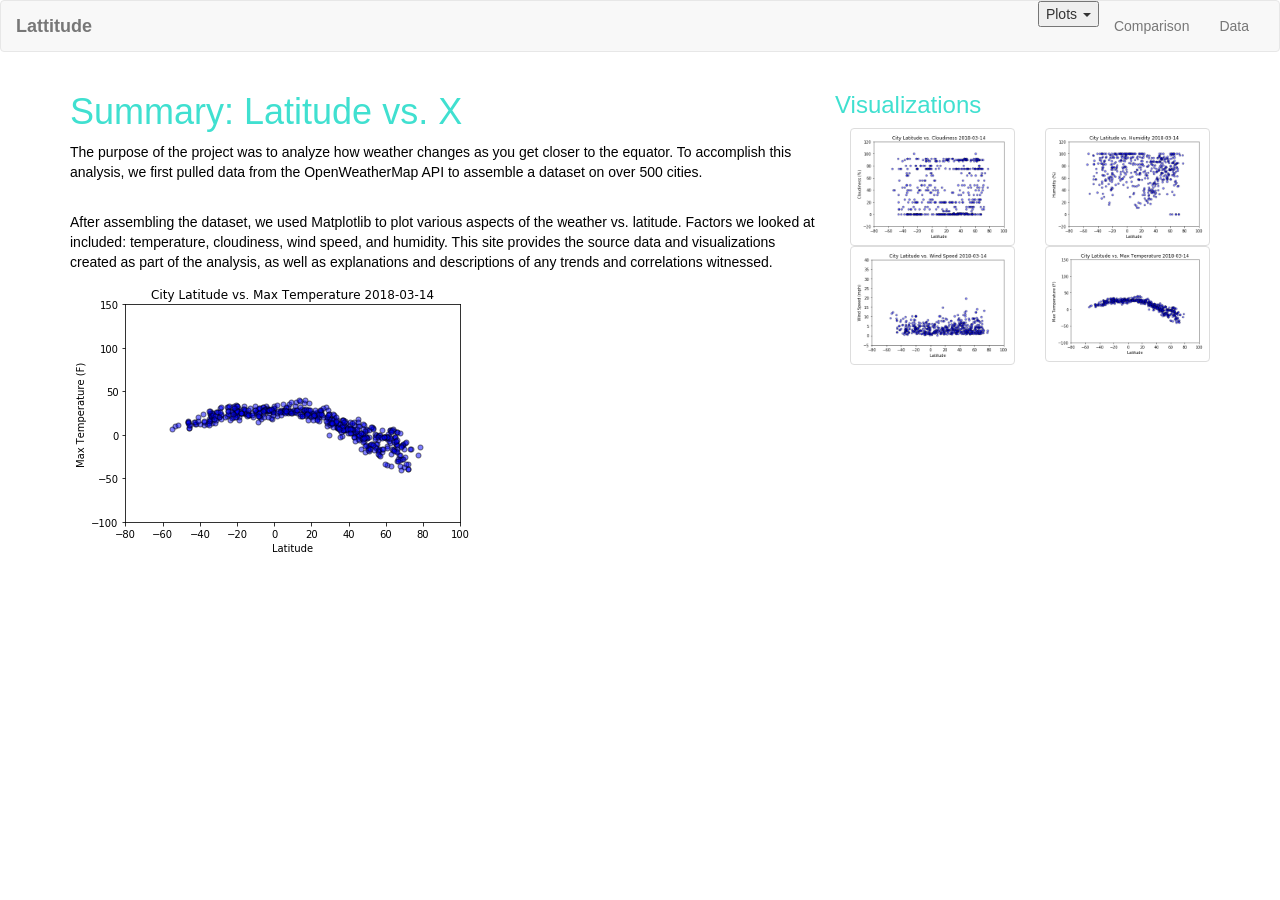
<file: HomeWorks_Final_GZ/HW-Bootstrap/final/index.html>
<!DOCTYPE html>
<html lang="en">

<head>
  <meta charset="UTF-8">
  <title>Bootstrap Components</title>
  <script src="https://ajax.googleapis.com/ajax/libs/jquery/3.1.0/jquery.min.js"></script>
  <link rel="stylesheet" href="https://maxcdn.bootstrapcdn.com/bootstrap/3.3.6/css/bootstrap.min.css" />
  <script src="https://maxcdn.bootstrapcdn.com/bootstrap/3.3.7/js/bootstrap.min.js"></script>
  <link rel="stylesheet" href="style.css">
</head>

<body>
  <nav class="navbar navbar-default">
    <div class="container-fluid">
      <!-- Brand and toggle get grouped for better mobile display -->
      <div class="navbar-header">
        <button type="button" class="navbar-toggle collapsed" data-toggle="collapse" data-target="#bs-example-navbar-collapse-1" aria-expanded="false">
        <span class="sr-only">Toggle navigation</span>
        <span class="icon-bar"></span>
        <span class="icon-bar"></span>
        <span class="icon-bar"></span>
      </button>
        <div role="presentation" class="active"><a class="navbar-brand" href="index.html"><strong>Lattitude</strong></a></div>
        <!--<a class="navbar-brand" href="#"><strong>Lattitude</strong></a>
        -->
      </div>

      <!-- Collect the nav links, forms, and other content for toggling -->
      <!-- Collect the nav links, forms, and other content for toggling -->
      <div class="collapse navbar-collapse" id="bs-example-navbar-collapse-1">
        <ul class="nav navbar-nav navbar-right">
            <li class="dropdown">
            <button class="dropdown-toggle" data-toggle="dropdown" role="button" aria-haspopup="true" aria-expanded="false">
              Plots 
              <span class="caret"></span>
            </button>
            <!--a href="index.html" class="dropdown-toggle" data-toggle="dropdown" role="button" aria-haspopup="true" aria-expanded="false">Plots <span class="caret"></span></a-->
            <ul class="dropdown-menu">
              <li><a  class="dropdown-item" href="speed.html">Speed</a></li>
              <li><a  class="dropdown-item" href="cloud.html">Cloudiness</a></li>
              <li><a  class="dropdown-item" href="humidity.html">Humidity</a></li>
              <li><a  class="dropdown-item" href="temp.html">Temperature</a></li>
              <!--li role="separator" class="divider"></li>
              <li><a href="#">Separated link</a></li-->
            </ul>
          </li>
          <li><a href="Comparison.html">Comparison</a></li>
          <li><a href="data.html">Data</a></li>

        </ul>
      </div>
      <!-- /.navbar-collapse -->
    </div>
    <!-- /.container-fluid -->
  </nav>

  <!---------------------------------------------------->
 <div class="container">

    <!-- Our columns function in rows. -->
    <div class="row">

      <!-- Columns have 12 areas of width to work with. -->

      <!-- One third of screen (4/12) -->
      <div class="col-md-8">
        <!-- This is column 1 of 3 -->
        <h1>Summary: Latitude vs. X</h1>
        <!--div class="float-left"><img src="temp.png" class="img-fluid" alt="Responsive image"></div-->
        <div class="float-left">
        <p>The purpose of the project was to analyze how weather changes as you get closer to the equator. To accomplish this analysis, we first pulled data from the OpenWeatherMap API to assemble a dataset on over 500 cities. </p>
        <br>
        <p>After assembling the dataset, we used Matplotlib to plot various aspects of the weather vs. latitude. Factors we looked at included: temperature, cloudiness, wind speed, and humidity. This site provides the source data and visualizations created as part of the analysis, as well as explanations and descriptions of any trends and correlations witnessed.</p>
        <img src="temp.png" class="img-fluid" alt="Responsive image"></div>

      </div>
      <h3>Visualizations</h3>
      <!-- One third of screen (4/12) -->
      <div class="col-sm-2"><a href="cloud.html"><img src="cloud.png" alt="..." class="img-thumbnail"></a> </div>
      <div class="col-sm-2"><a href="humidity.html"><img src="humidity.png" alt="..." class="img-thumbnail"></a> </div>
      <div class="col-sm-2"><a href="speed.html"><img src="speed.png" alt="..." class="img-thumbnail"></a> </div>
      <div class="col-sm-2"><a href="temp.html"><img src="temp.png" alt="..." class="img-thumbnail"></a> </div>
           
           

    </div>

  </div>

    

  </div>

</body>

</html>
</file>
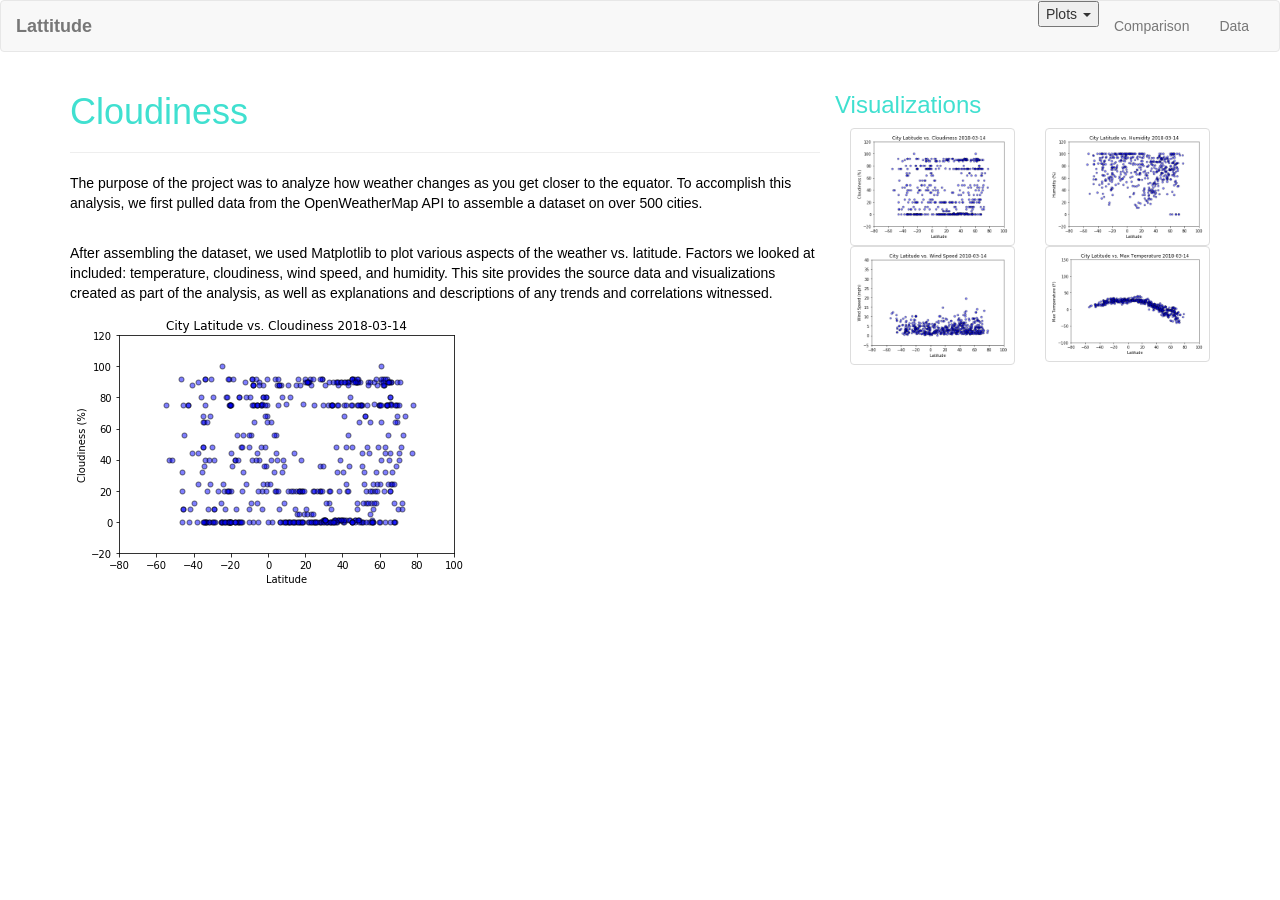
<file: HomeWorks_Final_GZ/HW-Bootstrap/final/cloud.html>
<!DOCTYPE html>
<html lang="en">

<head>
  <meta charset="UTF-8">
  <title>Bootstrap Components</title>
  <script src="https://ajax.googleapis.com/ajax/libs/jquery/3.1.0/jquery.min.js"></script>
  <link rel="stylesheet" href="https://maxcdn.bootstrapcdn.com/bootstrap/3.3.6/css/bootstrap.min.css" />
  <script src="https://maxcdn.bootstrapcdn.com/bootstrap/3.3.7/js/bootstrap.min.js"></script>
  <link rel="stylesheet" href="style.css">
</head>

<body>
  <nav class="navbar navbar-default">
    <div class="container-fluid">
      <!-- Brand and toggle get grouped for better mobile display -->
      <div class="navbar-header">
        <button type="button" class="navbar-toggle collapsed" data-toggle="collapse" data-target="#bs-example-navbar-collapse-1" aria-expanded="false">
        <span class="sr-only">Toggle navigation</span>
        <span class="icon-bar"></span>
        <span class="icon-bar"></span>
        <span class="icon-bar"></span>
      </button>
        <div role="presentation" class="active"><a class="navbar-brand" href="index.html"><strong>Lattitude</strong></a></div>
        <!--<a class="navbar-brand" href="#"><strong>Lattitude</strong></a>
        -->
      </div>

      <!-- Collect the nav links, forms, and other content for toggling -->
      <!-- Collect the nav links, forms, and other content for toggling -->
      <div class="collapse navbar-collapse" id="bs-example-navbar-collapse-1">
        <ul class="nav navbar-nav navbar-right">
            <li class="dropdown">
            <button class="dropdown-toggle" data-toggle="dropdown" role="button" aria-haspopup="true" aria-expanded="false">
              Plots 
              <span class="caret"></span>
            </button>
            <!--a href="index.html" class="dropdown-toggle" data-toggle="dropdown" role="button" aria-haspopup="true" aria-expanded="false">Plots <span class="caret"></span></a-->
            <ul class="dropdown-menu">
              <li><a  class="dropdown-item" href="speed.html">Speed</a></li>
              <li><a  class="dropdown-item" href="cloud.html">Cloudiness</a></li>
              <li><a  class="dropdown-item" href="humidity.html">Humidity</a></li>
              <li><a  class="dropdown-item" href="temp.html">Temperature</a></li>
              <!--li role="separator" class="divider"></li>
              <li><a href="#">Separated link</a></li-->
            </ul>
          </li>
          <li><a href="Comparison.html">Comparison</a></li>
          <li><a href="data.html">Data</a></li>

        </ul>
      </div>
      <!-- /.navbar-collapse -->
    </div>
    <!-- /.container-fluid -->
  </nav>

  <!---------------------------------------------------->
 <div class="container">

    <!-- Our columns function in rows. -->
    <div class="row">

      <!-- Columns have 12 areas of width to work with. -->

      <!-- One third of screen (4/12) -->
      <div class="col-md-8">
        <!-- This is column 1 of 3 -->
        <h1>Cloudiness</h1>
        <hr>
        <!--div class="float-left"><img src="temp.png" class="img-fluid" alt="Responsive image"></div-->
        <div class="float-left">
        <p>The purpose of the project was to analyze how weather changes as you get closer to the equator. To accomplish this analysis, we first pulled data from the OpenWeatherMap API to assemble a dataset on over 500 cities. </p>
        <br>
        <p>After assembling the dataset, we used Matplotlib to plot various aspects of the weather vs. latitude. Factors we looked at included: temperature, cloudiness, wind speed, and humidity. This site provides the source data and visualizations created as part of the analysis, as well as explanations and descriptions of any trends and correlations witnessed.</p>
        <img src="cloud.png" class="img-fluid" alt="Responsive image"></div>

      </div>
      <h3>Visualizations</h3>
      <!-- One third of screen (4/12) -->
       <div class="col-sm-2"><a href="cloud.html"><img src="cloud.png" alt="..." class="img-thumbnail"></a> </div>
      <div class="col-sm-2"><a href="humidity.html"><img src="humidity.png" alt="..." class="img-thumbnail"></a> </div>
      <div class="col-sm-2"><a href="speed.html"><img src="speed.png" alt="..." class="img-thumbnail"></a> </div>
      <div class="col-sm-2"><a href="temp.html"><img src="temp.png" alt="..." class="img-thumbnail"></a> </div>          
           

    </div>

  </div>

    

  </div>

</body>

</html>
</file>
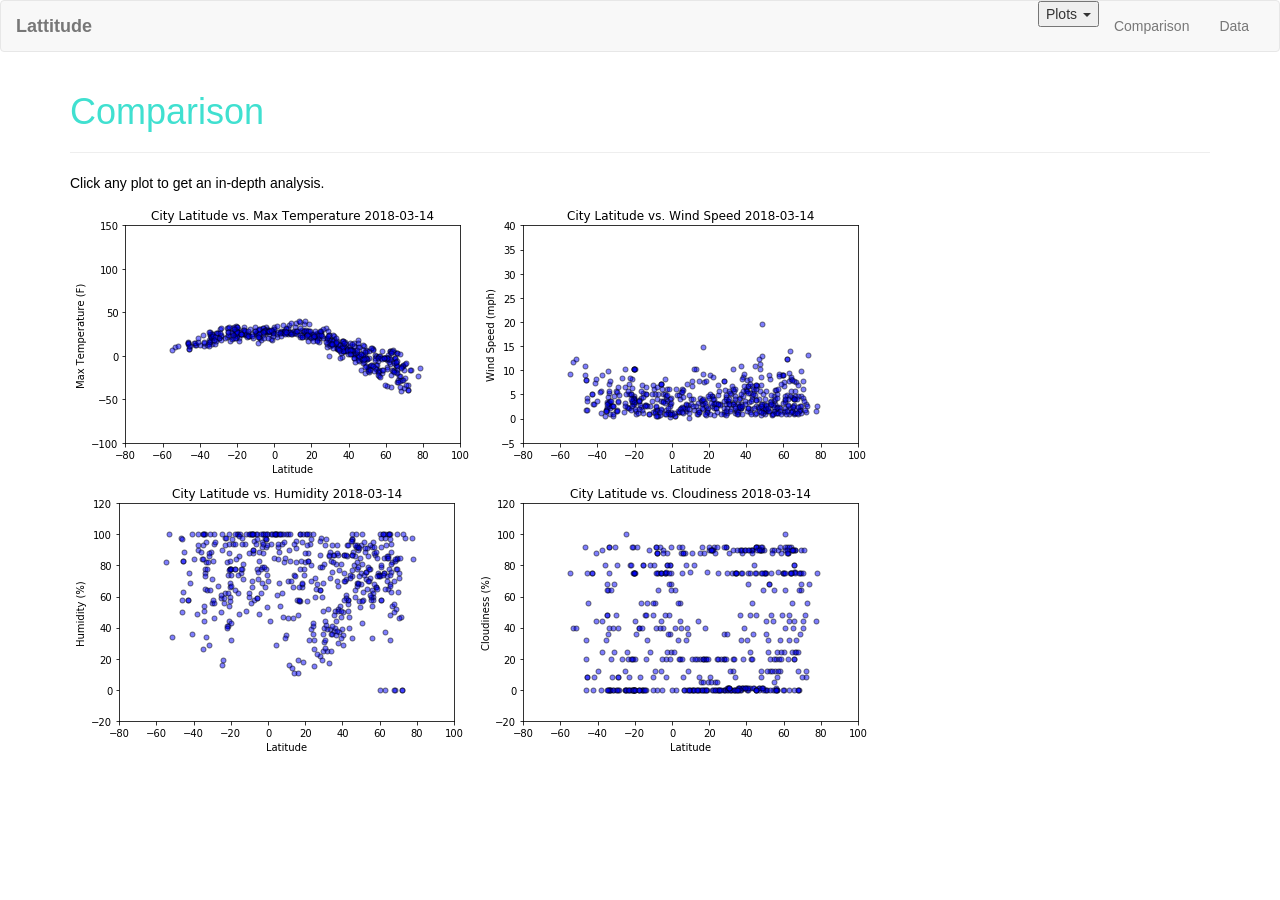
<file: HomeWorks_Final_GZ/HW-Bootstrap/final/comparison.html>
<!DOCTYPE html>
<html lang="en">

<head>
  <meta charset="UTF-8">
  <title>Bootstrap Components</title>
  <script src="https://ajax.googleapis.com/ajax/libs/jquery/3.1.0/jquery.min.js"></script>
  <link rel="stylesheet" href="https://maxcdn.bootstrapcdn.com/bootstrap/3.3.6/css/bootstrap.min.css" />
  <script src="https://maxcdn.bootstrapcdn.com/bootstrap/3.3.7/js/bootstrap.min.js"></script>
  <link rel="stylesheet" href="style.css">
</head>

<body>
  <nav class="navbar navbar-default">
    <div class="container-fluid">
      <!-- Brand and toggle get grouped for better mobile display -->
      <div class="navbar-header">
        <button type="button" class="navbar-toggle collapsed" data-toggle="collapse" data-target="#bs-example-navbar-collapse-1" aria-expanded="false">
        <span class="sr-only">Toggle navigation</span>
        <span class="icon-bar"></span>
        <span class="icon-bar"></span>
        <span class="icon-bar"></span>
      </button>
        <div role="presentation" class="active"><a class="navbar-brand" href="index.html"><strong>Lattitude</strong></a></div>
        <!--<a class="navbar-brand" href="#"><strong>Lattitude</strong></a>
        -->
      </div>

      <!-- Collect the nav links, forms, and other content for toggling -->
      <!-- Collect the nav links, forms, and other content for toggling -->
      <div class="collapse navbar-collapse" id="bs-example-navbar-collapse-1">
        <ul class="nav navbar-nav navbar-right">
            <li class="dropdown">
            <button class="dropdown-toggle" data-toggle="dropdown" role="button" aria-haspopup="true" aria-expanded="false">
              Plots 
              <span class="caret"></span>
            </button>
            <!--a href="index.html" class="dropdown-toggle" data-toggle="dropdown" role="button" aria-haspopup="true" aria-expanded="false">Plots <span class="caret"></span></a-->
            <ul class="dropdown-menu">
              <li><a  class="dropdown-item" href="speed.html">Speed</a></li>
              <li><a  class="dropdown-item" href="cloud.html">Cloudiness</a></li>
              <li><a  class="dropdown-item" href="humidity.html">Humidity</a></li>
              <li><a  class="dropdown-item" href="temp.html">Temperature</a></li>
              <!--li role="separator" class="divider"></li>
              <li><a href="#">Separated link</a></li-->
            </ul>
          </li>
          <li><a href="Comparison.html">Comparison</a></li>
          <li><a href="data.html">Data</a></li>

        </ul>
      </div>
      <!-- /.navbar-collapse -->
    </div>
    <!-- /.container-fluid -->
  </nav>

  <!---------------------------------------------------->
 <div class="container">

    <!-- Our columns function in rows. -->
    <div class="row">

      <!-- Columns have 12 areas of width to work with. -->

      <!-- One third of screen (4/12) -->
      <div class="col-md-12">
        <!-- This is column 1 of 3 -->
        <h1>Comparison</h1>
        <hr>
        <p>
          Click any plot to get an in-depth analysis.
        </p>
        <!--div class="float-left"><img src="temp.png" class="img-fluid" alt="Responsive image"></div-->
        <div class="float-center">
        
           <a href="temp.html"><img src="temp.png" class="img-fluid" alt="Responsive image"></a>
           <a href="speed.html"><img src="speed.png" class="img-fluid" alt="Responsive image"></a>
           <a href="humidity.html"><img src="humidity.png" class="img-fluid" alt="Responsive image"></a>
           <a href="cloud.html"><img src="cloud.png" class="img-fluid" alt="Responsive image"></a>
         </div>

      </div>
  

    </div>

  </div>

    

  </div>

</body>

</html>
</file>
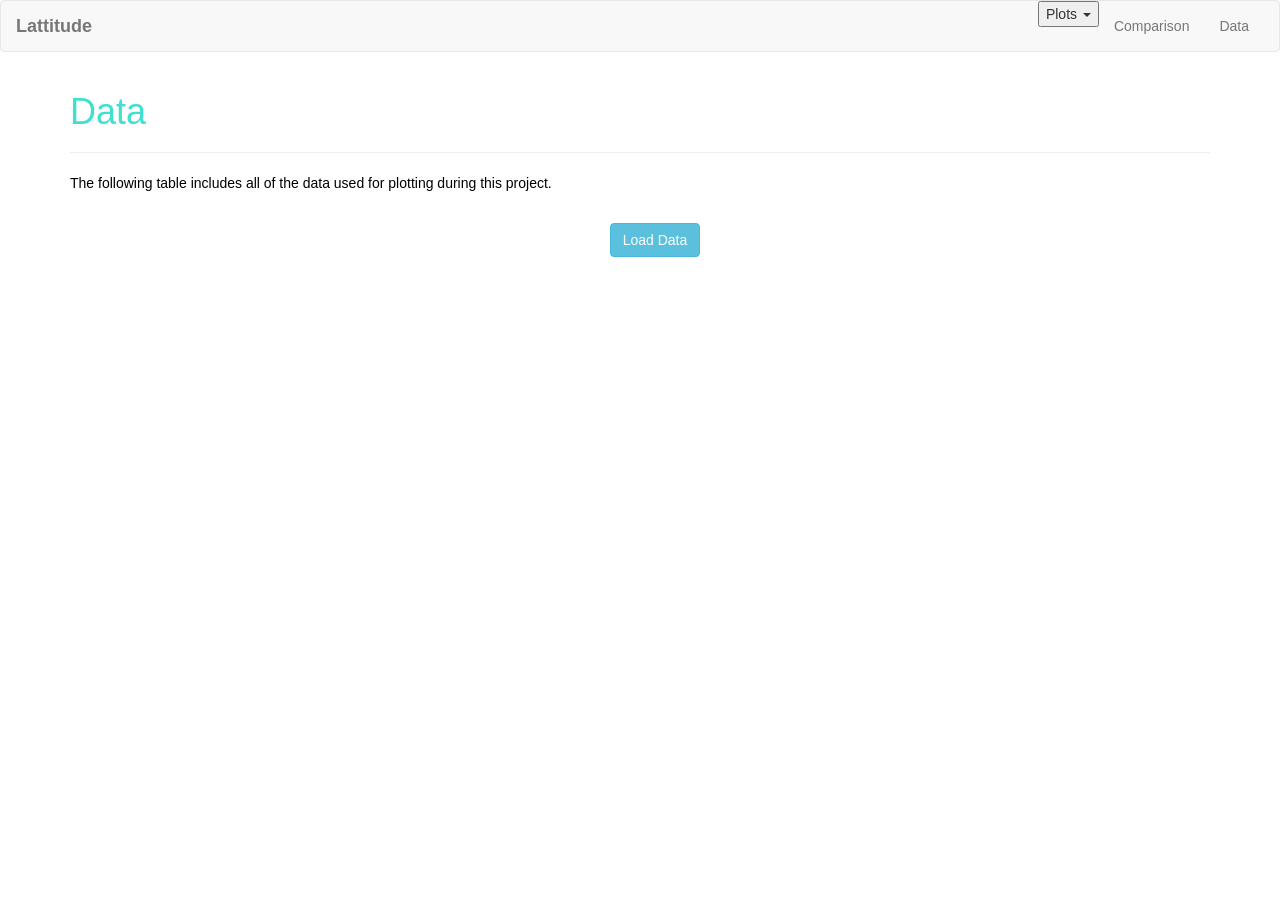
<file: HomeWorks_Final_GZ/HW-Bootstrap/final/data.html>
<!DOCTYPE html>
<html lang="en">

<head>
  <meta charset="UTF-8">
  <title>HW12 Data Page</title>
  <script src="https://ajax.googleapis.com/ajax/libs/jquery/3.1.0/jquery.min.js"></script>
  <link rel="stylesheet" href="https://maxcdn.bootstrapcdn.com/bootstrap/3.3.6/css/bootstrap.min.css" />
  <script src="https://maxcdn.bootstrapcdn.com/bootstrap/3.3.7/js/bootstrap.min.js"></script>
  <link rel="stylesheet" href="style.css">
</head>




<body >
  <nav class="navbar navbar-default">
    <div class="container-fluid">
      <!-- Brand and toggle get grouped for better mobile display -->
      <div class="navbar-header">
        <button type="button" class="navbar-toggle collapsed" data-toggle="collapse" data-target="#bs-example-navbar-collapse-1" aria-expanded="false">
        <span class="sr-only">Toggle navigation</span>
        <span class="icon-bar"></span>
        <span class="icon-bar"></span>
        <span class="icon-bar"></span>
      </button>
        <div role="presentation" class="active"><a class="navbar-brand" href="index.html"><strong>Lattitude</strong></a></div>
 
        <!--<a class="navbar-brand" href="#"><strong>Lattitude</strong></a>
        -->
      </div>

      <!-- Collect the nav links, forms, and other content for toggling -->
      <div class="collapse navbar-collapse" id="bs-example-navbar-collapse-1">
        <ul class="nav navbar-nav navbar-right">
            <li class="dropdown">
            <button class="dropdown-toggle" data-toggle="dropdown" role="button" aria-haspopup="true" aria-expanded="false">
              Plots 
              <span class="caret"></span>
            </button>
            <!--a href="index.html" class="dropdown-toggle" data-toggle="dropdown" role="button" aria-haspopup="true" aria-expanded="false">Plots <span class="caret"></span></a-->
            <ul class="dropdown-menu">
              <li><a  class="dropdown-item" href="speed.html">Speed</a></li>
              <li><a  class="dropdown-item" href="cloud.html">Cloudiness</a></li>
              <li><a  class="dropdown-item" href="humidity.html">Humidity</a></li>
              <li><a  class="dropdown-item" href="temp.html">Temperature</a></li>
              <!--li role="separator" class="divider"></li>
              <li><a href="#">Separated link</a></li-->
            </ul>
          </li>
          <li><a href="Comparison.html">Comparison</a></li>
          <li><a href="data.html">Data</a></li>

        </ul>
      </div>
      <!-- /.navbar-collapse -->
    </div>
    <!-- /.container-fluid -->
  </nav>

  <!---------------------------------------------------->
 <div class="container">

    <!-- Our columns function in rows. -->
    <div class="row">

      <!-- Columns have 12 areas of width to work with. -->

      <!-- One third of screen (4/12) -->
      <div class="col-md-12">
        <!-- This is column 1 of 3 -->
        <h1>Data</h1>
        <hr>
        <p>
          The following table includes all of the data used for plotting during this project.
        </p>
        <!--div class="float-left"><img src="temp.png" class="img-fluid" alt="Responsive image"></div-->
          <div class="container">
            <div class="table-responsive">
             
              <br />
              <div align="center">
                <button type="button" name="load_data" id="load_data" class="btn btn-info">Load Data</button>
              </div>
              <br />
              <div id="employee_table">
              </div>
            </div>
          </div>

      </div>
   
    </div>

  </div>












 


    


</body>

</html>

<script>

$(document).ready(function(){
 $('#load_data').click(function(){
  $.ajax({
   url:"WeatherPy2.csv",
   dataType:"text",
   success:function(data)
   {
    var employee_data = data.split(/\r?\n|\r/);
    var table_data = '<table class="table table-bordered table-striped">';
    for(var count = 0; count<employee_data.length; count++)
    {
     var cell_data = employee_data[count].split(",");
     table_data += '<tr>';
     for(var cell_count=0; cell_count<cell_data.length; cell_count++)
     {
      if(count === 0)
      {
       table_data += '<th>'+cell_data[cell_count]+'</th>';
      }
      else
      {
       table_data += '<td>'+cell_data[cell_count]+'</td>';
      }
     }
     table_data += '</tr>';
    }
    table_data += '</table>';
    $('#employee_table').html(table_data);
   }
  });
 });
 
});
</script>
</file>
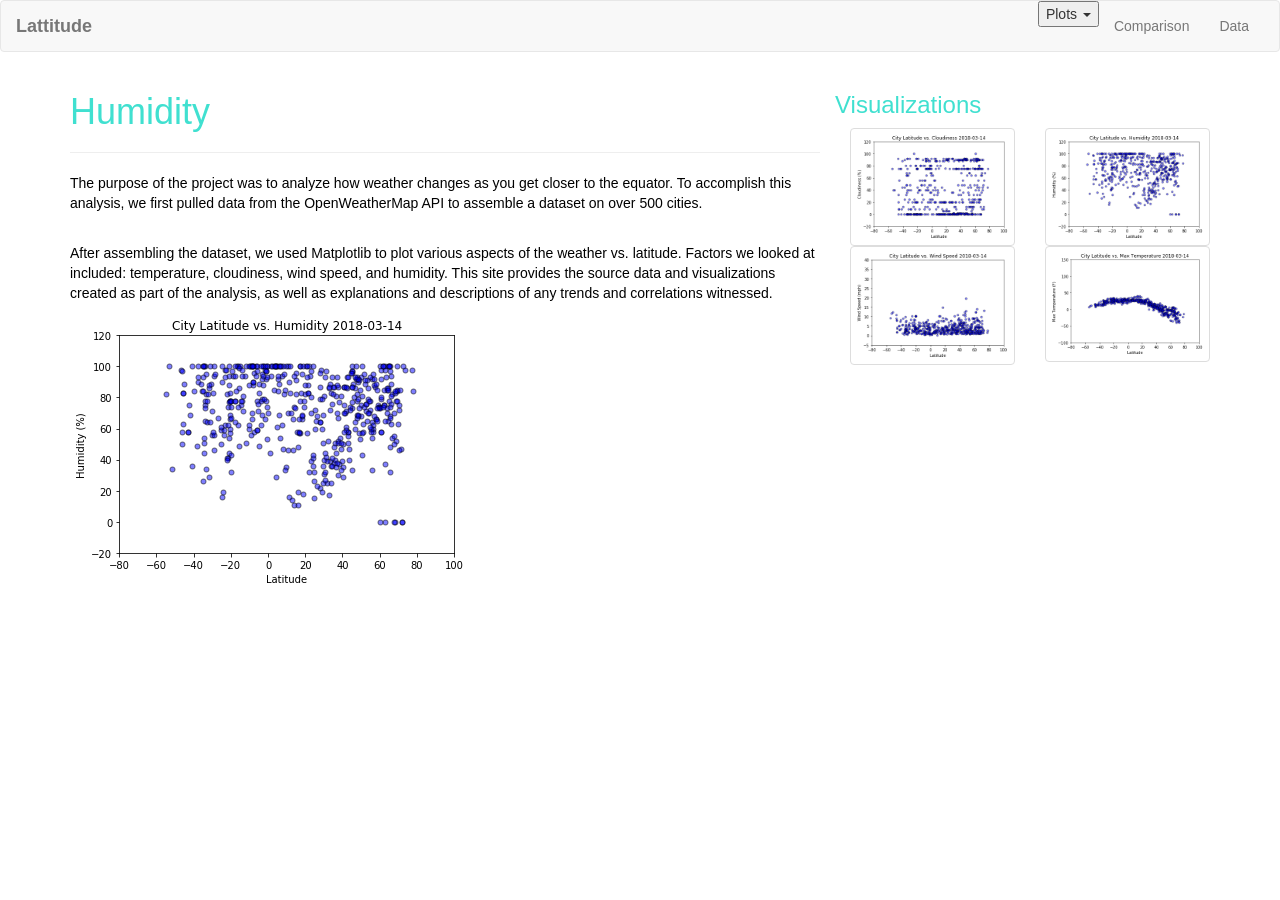
<file: HomeWorks_Final_GZ/HW-Bootstrap/final/humidity.html>
<!DOCTYPE html>
<html lang="en">

<head>
  <meta charset="UTF-8">
  <title>Bootstrap Components</title>
  <script src="https://ajax.googleapis.com/ajax/libs/jquery/3.1.0/jquery.min.js"></script>
  <link rel="stylesheet" href="https://maxcdn.bootstrapcdn.com/bootstrap/3.3.6/css/bootstrap.min.css" />
  <script src="https://maxcdn.bootstrapcdn.com/bootstrap/3.3.7/js/bootstrap.min.js"></script>
  <link rel="stylesheet" href="style.css">
</head>

<body>
  <nav class="navbar navbar-default">
    <div class="container-fluid">
      <!-- Brand and toggle get grouped for better mobile display -->
      <div class="navbar-header">
        <button type="button" class="navbar-toggle collapsed" data-toggle="collapse" data-target="#bs-example-navbar-collapse-1" aria-expanded="false">
        <span class="sr-only">Toggle navigation</span>
        <span class="icon-bar"></span>
        <span class="icon-bar"></span>
        <span class="icon-bar"></span>
      </button>
        <div role="presentation" class="active"><a class="navbar-brand" href="index.html"><strong>Lattitude</strong></a></div>
        <!--<a class="navbar-brand" href="#"><strong>Lattitude</strong></a>
        -->
      </div>

      <!-- Collect the nav links, forms, and other content for toggling -->
      <!-- Collect the nav links, forms, and other content for toggling -->
      <div class="collapse navbar-collapse" id="bs-example-navbar-collapse-1">
        <ul class="nav navbar-nav navbar-right">
            <li class="dropdown">
            <button class="dropdown-toggle" data-toggle="dropdown" role="button" aria-haspopup="true" aria-expanded="false">
              Plots 
              <span class="caret"></span>
            </button>
            <!--a href="index.html" class="dropdown-toggle" data-toggle="dropdown" role="button" aria-haspopup="true" aria-expanded="false">Plots <span class="caret"></span></a-->
            <ul class="dropdown-menu">
              <li><a  class="dropdown-item" href="speed.html">Speed</a></li>
              <li><a  class="dropdown-item" href="cloud.html">Cloudiness</a></li>
              <li><a  class="dropdown-item" href="humidity.html">Humidity</a></li>
              <li><a  class="dropdown-item" href="temp.html">Temperature</a></li>
              <!--li role="separator" class="divider"></li>
              <li><a href="#">Separated link</a></li-->
            </ul>
          </li>
          <li><a href="Comparison.html">Comparison</a></li>
          <li><a href="data.html">Data</a></li>

        </ul>
      </div>
      <!-- /.navbar-collapse -->
    </div>
    <!-- /.container-fluid -->
  </nav>

  <!---------------------------------------------------->
 <div class="container">

    <!-- Our columns function in rows. -->
    <div class="row">

      <!-- Columns have 12 areas of width to work with. -->

      <!-- One third of screen (4/12) -->
      <div class="col-md-8">
        <!-- This is column 1 of 3 -->
        <h1>Humidity</h1>
        <hr>
        <!--div class="float-left"><img src="temp.png" class="img-fluid" alt="Responsive image"></div-->
        <div class="float-left">
        <p>The purpose of the project was to analyze how weather changes as you get closer to the equator. To accomplish this analysis, we first pulled data from the OpenWeatherMap API to assemble a dataset on over 500 cities. </p>
        <br>
        <p>After assembling the dataset, we used Matplotlib to plot various aspects of the weather vs. latitude. Factors we looked at included: temperature, cloudiness, wind speed, and humidity. This site provides the source data and visualizations created as part of the analysis, as well as explanations and descriptions of any trends and correlations witnessed.</p>
        <img src="humidity.png" class="img-fluid" alt="Responsive image"></div>

      </div>
      <h3>Visualizations</h3>
      <!-- One third of screen (4/12) -->
        <div class="col-sm-2"><a href="cloud.html"><img src="cloud.png" alt="..." class="img-thumbnail"></a> </div>
      <div class="col-sm-2"><a href="humidity.html"><img src="humidity.png" alt="..." class="img-thumbnail"></a> </div>
      <div class="col-sm-2"><a href="speed.html"><img src="speed.png" alt="..." class="img-thumbnail"></a> </div>
      <div class="col-sm-2"><a href="temp.html"><img src="temp.png" alt="..." class="img-thumbnail"></a> </div>          
           

    </div>

  </div>

    

  </div>

</body>

</html>
</file>
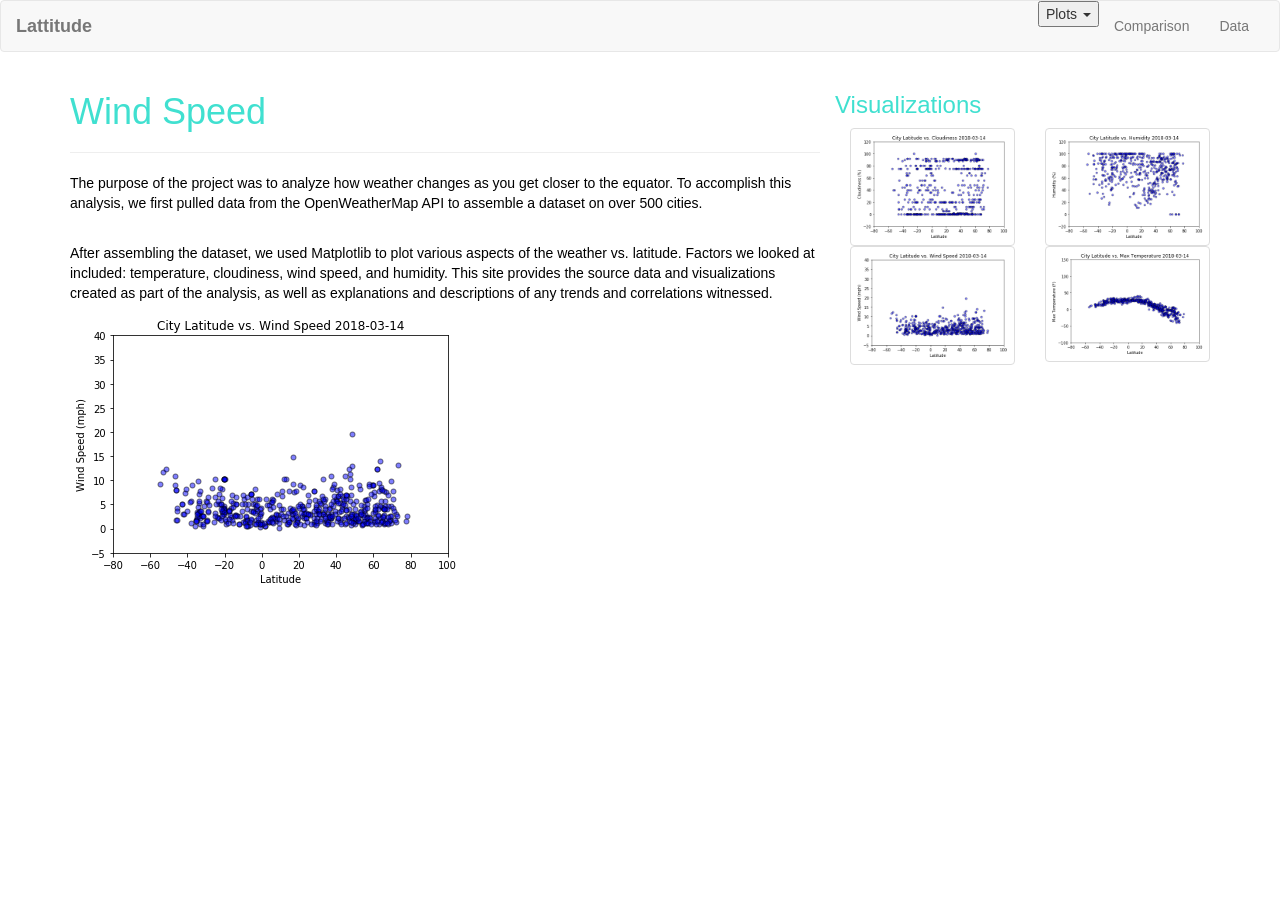
<file: HomeWorks_Final_GZ/HW-Bootstrap/final/speed.html>
<!DOCTYPE html>
<html lang="en">

<head>
  <meta charset="UTF-8">
  <title>Bootstrap Components</title>
  <script src="https://ajax.googleapis.com/ajax/libs/jquery/3.1.0/jquery.min.js"></script>
  <link rel="stylesheet" href="https://maxcdn.bootstrapcdn.com/bootstrap/3.3.6/css/bootstrap.min.css" />
  <script src="https://maxcdn.bootstrapcdn.com/bootstrap/3.3.7/js/bootstrap.min.js"></script>
  <link rel="stylesheet" href="style.css">
</head>

<body>
  <nav class="navbar navbar-default">
    <div class="container-fluid">
      <!-- Brand and toggle get grouped for better mobile display -->
      <div class="navbar-header">
        <button type="button" class="navbar-toggle collapsed" data-toggle="collapse" data-target="#bs-example-navbar-collapse-1" aria-expanded="false">
        <span class="sr-only">Toggle navigation</span>
        <span class="icon-bar"></span>
        <span class="icon-bar"></span>
        <span class="icon-bar"></span>
      </button>
        <div role="presentation" class="active"><a class="navbar-brand" href="index.html"><strong>Lattitude</strong></a></div>
        <!--<a class="navbar-brand" href="#"><strong>Lattitude</strong></a>
        -->
      </div>

      <!-- Collect the nav links, forms, and other content for toggling -->
      <!-- Collect the nav links, forms, and other content for toggling -->
      <div class="collapse navbar-collapse" id="bs-example-navbar-collapse-1">
        <ul class="nav navbar-nav navbar-right">
            <li class="dropdown">
            <button class="dropdown-toggle" data-toggle="dropdown" role="button" aria-haspopup="true" aria-expanded="false">
              Plots 
              <span class="caret"></span>
            </button>
            <!--a href="index.html" class="dropdown-toggle" data-toggle="dropdown" role="button" aria-haspopup="true" aria-expanded="false">Plots <span class="caret"></span></a-->
            <ul class="dropdown-menu">
              <li><a  class="dropdown-item" href="speed.html">Speed</a></li>
              <li><a  class="dropdown-item" href="cloud.html">Cloudiness</a></li>
              <li><a  class="dropdown-item" href="humidity.html">Humidity</a></li>
              <li><a  class="dropdown-item" href="temp.html">Temperature</a></li>
              <!--li role="separator" class="divider"></li>
              <li><a href="#">Separated link</a></li-->
            </ul>
          </li>
          <li><a href="Comparison.html">Comparison</a></li>
          <li><a href="data.html">Data</a></li>

        </ul>
      </div>
      <!-- /.navbar-collapse -->
    </div>
    <!-- /.container-fluid -->
  </nav>

  <!---------------------------------------------------->
 <div class="container">

    <!-- Our columns function in rows. -->
    <div class="row">

      <!-- Columns have 12 areas of width to work with. -->

      <!-- One third of screen (4/12) -->
      <div class="col-md-8">
        <!-- This is column 1 of 3 -->
        <h1>Wind Speed</h1>
        <hr>
        <!--div class="float-left"><img src="temp.png" class="img-fluid" alt="Responsive image"></div-->
        <div class="float-left">
        <p>The purpose of the project was to analyze how weather changes as you get closer to the equator. To accomplish this analysis, we first pulled data from the OpenWeatherMap API to assemble a dataset on over 500 cities. </p>
        <br>
        <p>After assembling the dataset, we used Matplotlib to plot various aspects of the weather vs. latitude. Factors we looked at included: temperature, cloudiness, wind speed, and humidity. This site provides the source data and visualizations created as part of the analysis, as well as explanations and descriptions of any trends and correlations witnessed.</p>
        <img src="speed.png" class="img-fluid" alt="Responsive image"></div>

      </div>
      <h3>Visualizations</h3>
      <!-- One third of screen (4/12) -->
       <div class="col-sm-2"><a href="cloud.html"><img src="cloud.png" alt="..." class="img-thumbnail"></a> </div>
      <div class="col-sm-2"><a href="humidity.html"><img src="humidity.png" alt="..." class="img-thumbnail"></a> </div>
      <div class="col-sm-2"><a href="speed.html"><img src="speed.png" alt="..." class="img-thumbnail"></a> </div>
      <div class="col-sm-2"><a href="temp.html"><img src="temp.png" alt="..." class="img-thumbnail"></a> </div>           
           

    </div>

  </div>

    

  </div>

</body>

</html>
</file>
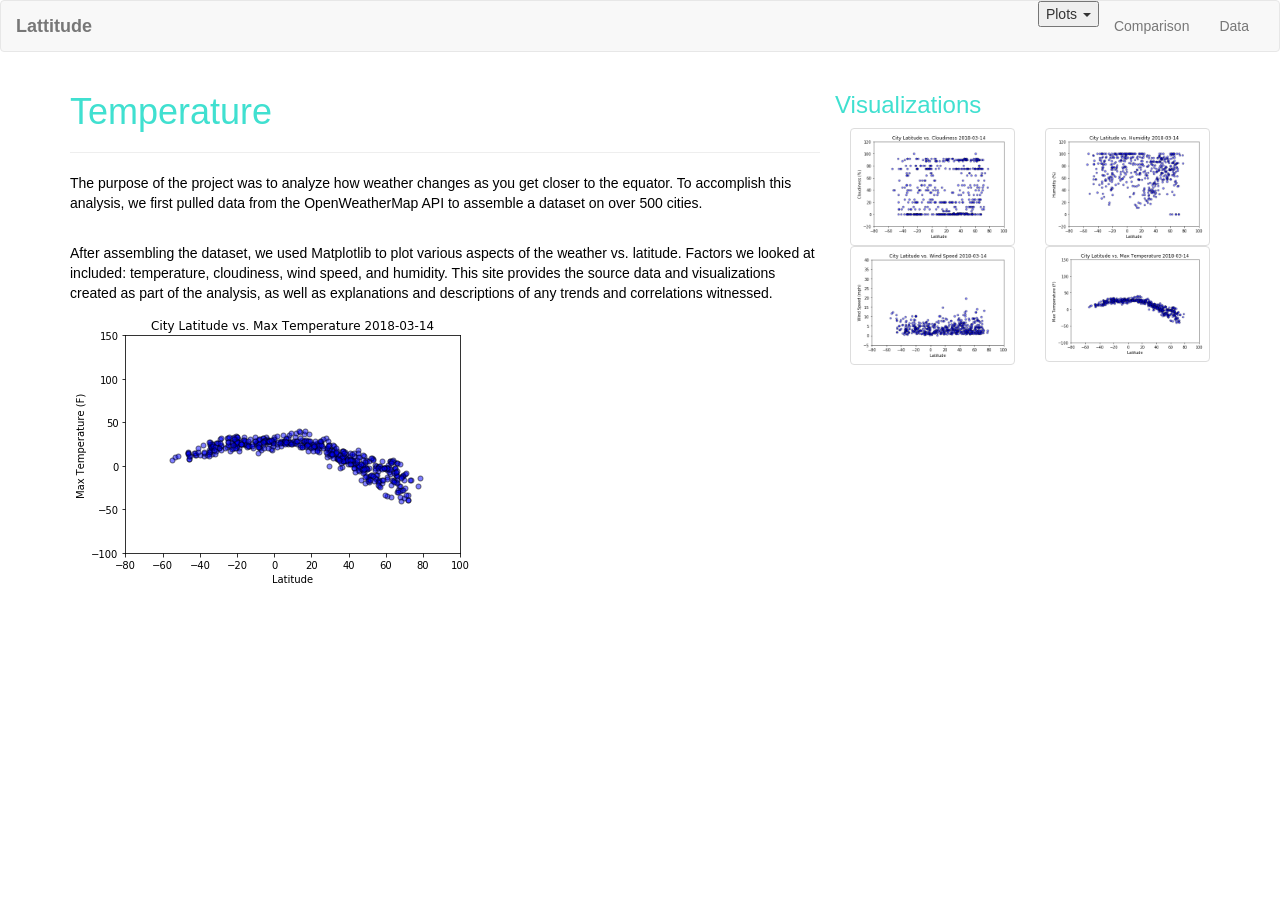
<file: HomeWorks_Final_GZ/HW-Bootstrap/final/temp.html>
<!DOCTYPE html>
<html lang="en">

<head>
  <meta charset="UTF-8">
  <title>Bootstrap Components</title>
  <script src="https://ajax.googleapis.com/ajax/libs/jquery/3.1.0/jquery.min.js"></script>
  <link rel="stylesheet" href="https://maxcdn.bootstrapcdn.com/bootstrap/3.3.6/css/bootstrap.min.css" />
  <script src="https://maxcdn.bootstrapcdn.com/bootstrap/3.3.7/js/bootstrap.min.js"></script>
  <link rel="stylesheet" href="style.css">
</head>

<body>
  <nav class="navbar navbar-default">
    <div class="container-fluid">
      <!-- Brand and toggle get grouped for better mobile display -->
      <div class="navbar-header">
        <button type="button" class="navbar-toggle collapsed" data-toggle="collapse" data-target="#bs-example-navbar-collapse-1" aria-expanded="false">
        <span class="sr-only">Toggle navigation</span>
        <span class="icon-bar"></span>
        <span class="icon-bar"></span>
        <span class="icon-bar"></span>
      </button>
        <div role="presentation" class="active"><a class="navbar-brand" href="index.html"><strong>Lattitude</strong></a></div>
        <!--<a class="navbar-brand" href="#"><strong>Lattitude</strong></a>
        -->
      </div>

      <!-- Collect the nav links, forms, and other content for toggling -->
      <!-- Collect the nav links, forms, and other content for toggling -->
      <div class="collapse navbar-collapse" id="bs-example-navbar-collapse-1">
        <ul class="nav navbar-nav navbar-right">
            <li class="dropdown">
            <button class="dropdown-toggle" data-toggle="dropdown" role="button" aria-haspopup="true" aria-expanded="false">
              Plots 
              <span class="caret"></span>
            </button>
            <!--a href="index.html" class="dropdown-toggle" data-toggle="dropdown" role="button" aria-haspopup="true" aria-expanded="false">Plots <span class="caret"></span></a-->
            <ul class="dropdown-menu">
              <li><a  class="dropdown-item" href="speed.html">Speed</a></li>
              <li><a  class="dropdown-item" href="cloud.html">Cloudiness</a></li>
              <li><a  class="dropdown-item" href="humidity.html">Humidity</a></li>
              <li><a  class="dropdown-item" href="temp.html">Temperature</a></li>
              <!--li role="separator" class="divider"></li>
              <li><a href="#">Separated link</a></li-->
            </ul>
          </li>
          <li><a href="Comparison.html">Comparison</a></li>
          <li><a href="data.html">Data</a></li>

        </ul>
      </div>
      <!-- /.navbar-collapse -->
    </div>
    <!-- /.container-fluid -->
  </nav>

  <!---------------------------------------------------->
 <div class="container">

    <!-- Our columns function in rows. -->
    <div class="row">

      <!-- Columns have 12 areas of width to work with. -->

      <!-- One third of screen (4/12) -->
      <div class="col-md-8">
        <!-- This is column 1 of 3 -->
        <h1>Temperature</h1>
        <hr>
        <!--div class="float-left"><img src="temp.png" class="img-fluid" alt="Responsive image"></div-->
        <div class="float-left">
        <p>The purpose of the project was to analyze how weather changes as you get closer to the equator. To accomplish this analysis, we first pulled data from the OpenWeatherMap API to assemble a dataset on over 500 cities. </p>
        <br>
        <p>After assembling the dataset, we used Matplotlib to plot various aspects of the weather vs. latitude. Factors we looked at included: temperature, cloudiness, wind speed, and humidity. This site provides the source data and visualizations created as part of the analysis, as well as explanations and descriptions of any trends and correlations witnessed.</p>
        <img src="temp.png" class="img-fluid" alt="Responsive image"></div>

      </div>
      <h3>Visualizations</h3>
      <!-- One third of screen (4/12) -->
      <div class="col-sm-2"><a href="cloud.html"><img src="cloud.png" alt="..." class="img-thumbnail"></a> </div>
      <div class="col-sm-2"><a href="humidity.html"><img src="humidity.png" alt="..." class="img-thumbnail"></a> </div>
      <div class="col-sm-2"><a href="speed.html"><img src="speed.png" alt="..." class="img-thumbnail"></a> </div>
      <div class="col-sm-2"><a href="temp.html"><img src="temp.png" alt="..." class="img-thumbnail"></a> </div>           
           

    </div>

  </div>

    

  </div>

</body>

</html>
</file>
<file: HomeWorks_Final_GZ/HW-Bootstrap/final/style.css>
h1, h3{
  color: #40E0D0;
}
p {
	color: black;
}
body  {style="background-color:white;"
}
.purple {
  color: purple;
}

#red {
  color: red;
}

#big-font {
  font-size: 40px;
}

#bold-font {
  font-weight: bold;
}

.back-black {
  background-color: #000;
}

.small-font {
  font-size: 10px;
}
</file>
